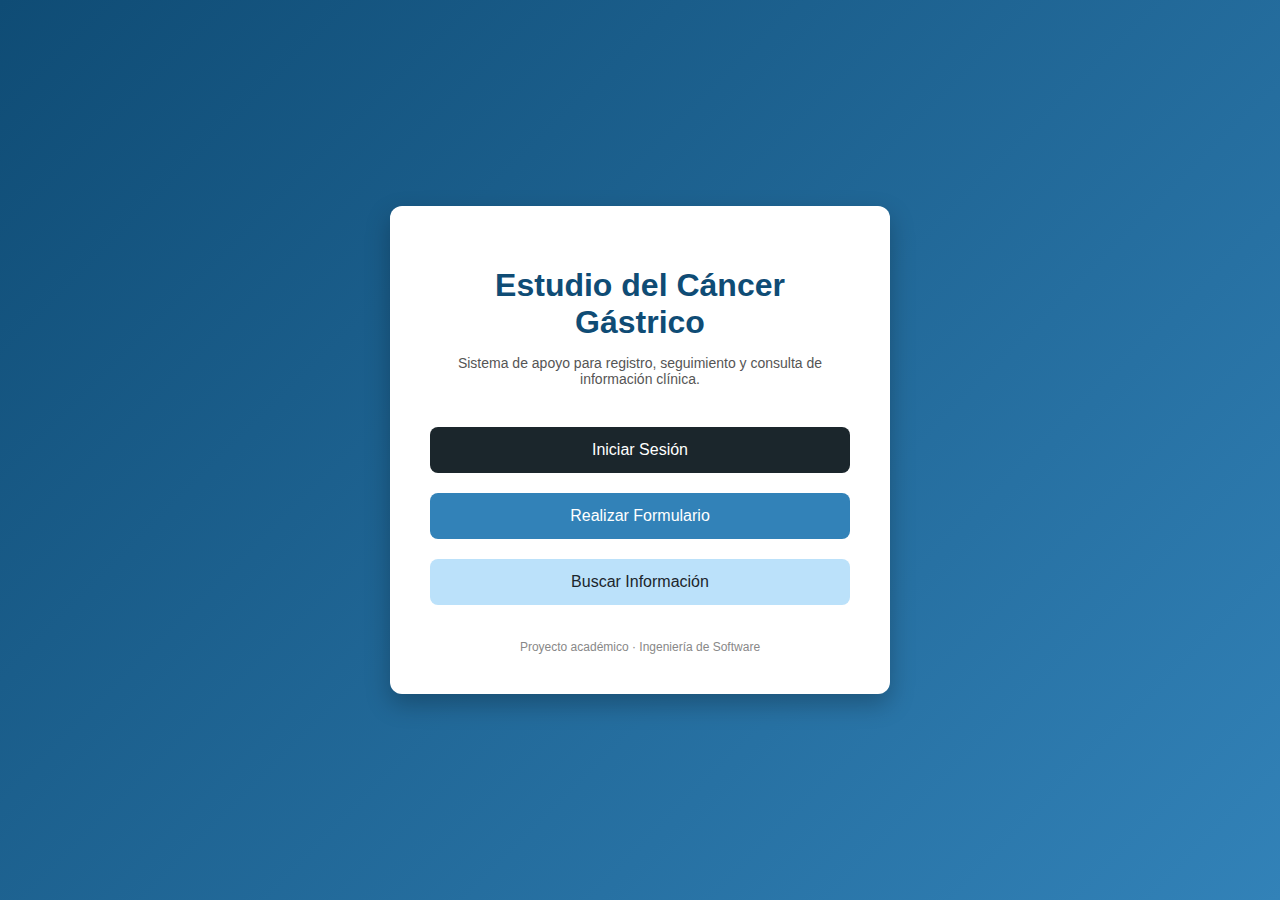
<file: frontend/index.html>
<!DOCTYPE html>
<html lang="es">
<head>
  <meta charset="UTF-8" />
  <meta name="viewport" content="width=device-width, initial-scale=1"/>
  <title>Estudio del Cáncer Gástrico</title>

  <style>
    /* ========= ESTILO HOME ========= */
    body {
      margin: 0;
      font-family: Arial, Helvetica, sans-serif;
      background: linear-gradient(135deg, #0f4c75, #3282b8);
      min-height: 100vh;
      color: #ffffff;
    }

    .center-wrap{
      min-height: 100vh;
      display: flex;
      justify-content: center;
      align-items: center;
      padding: 24px;
      box-sizing: border-box;
    }

    .home-container {
      background-color: #ffffff;
      color: #333;
      width: 420px;
      padding: 40px;
      border-radius: 12px;
      box-shadow: 0 10px 25px rgba(0,0,0,0.25);
      text-align: center;
    }

    .home-container h1 {
      margin-bottom: 10px;
      color: #0f4c75;
    }

    .home-container p {
      font-size: 14px;
      margin-bottom: 30px;
      color: #555;
    }

    .btn {
      width: 100%;
      padding: 14px;
      margin: 10px 0;
      border: none;
      border-radius: 8px;
      font-size: 16px;
      cursor: pointer;
      transition: background-color 0.3s ease;
    }

    .btn-login {
      background-color: #1b262c;
      color: #ffffff;
    }
    .btn-login:hover { background-color: #0f1c22; }

    .btn-form {
      background-color: #3282b8;
      color: #ffffff;
    }
    .btn-form:hover { background-color: #276a94; }

    .btn-info {
      background-color: #bbe1fa;
      color: #1b262c;
    }
    .btn-info:hover { background-color: #9fd0f0; }

    footer {
      margin-top: 25px;
      font-size: 12px;
      color: #888;
    }

    /* ========= ESTILO FORMULARIO (CRF) ========= */
    .crf-wrap{
      max-width: 900px;
      margin: 40px auto;
      padding: 0 16px 50px;
      box-sizing: border-box;
    }

    .crf-container {
      background: #2d3642;
      padding: 30px;
      border-radius: 12px;
      box-shadow: 0 10px 25px rgba(0,0,0,0.25);
      color: white;
    }

    .crf-container h1 {
      font-size: 32px;
      color: #a4c8ff;
      margin: 0 0 10px;
    }

    .crf-container h2 {
      margin-top: 20px;
      color: #a4c8ff;
    }

    .crf-container label {
      font-weight: bold;
      margin-top: 10px;
      display: block;
    }

    .crf-container input, .crf-container select {
      width: 100%;
      padding: 10px;
      margin-top: 6px;
      border-radius: 6px;
      border: none;
      background: #11161c;
      color: white;
      box-sizing: border-box;
    }

    .radio-group {
      margin-top: 8px;
      display: flex;
      gap: 18px;
      align-items: center;
      flex-wrap: wrap;
    }

    .radio-item {
      display: flex;
      align-items: center;
      gap: 8px;
      font-weight: 600;
    }

    .radio-item input[type="radio"]{
      width: auto;
      margin: 0;
      transform: translateY(1px);
      cursor: pointer;
    }

    .crf-container button {
      padding: 12px 20px;
      border: none;
      margin-top: 16px;
      border-radius: 6px;
      cursor: pointer;
      font-size: 16px;
    }

    .btn-primary { background: #2d89ff; color: white; }
    .btn-primary:hover { filter: brightness(1.05); }

    .btn-next { background: #3fbf4a; color: white; width: 100%; }
    .btn-next:hover { filter: brightness(1.05); }

    .btn-back { background: transparent; color: #e6f0ff; border: 1px solid rgba(255,255,255,0.25); }
    .btn-back:hover { background: rgba(255,255,255,0.08); }

    table {
      width: 100%;
      margin-top: 14px;
      border-collapse: collapse;
      overflow: hidden;
      border-radius: 8px;
    }

    th, td {
      padding: 10px;
      border: 1px solid #3c4654;
      text-align: center;
    }

    th { background: #0f4c75; }

    tbody tr:nth-child(even) { background: rgba(255,255,255,0.03); }

    .hidden { display: none !important; }

    .msg {
      margin-top: 12px;
      padding: 10px 12px;
      border-radius: 8px;
      display: none;
      font-size: 14px;
    }
    .msg.ok { background: rgba(63,191,74,0.18); border: 1px solid rgba(63,191,74,0.5); }
    .msg.err { background: rgba(255,99,99,0.18); border: 1px solid rgba(255,99,99,0.5); }
    .msg.show { display: block; }
  </style>
</head>

<body>

  <!-- ========= HOME ========= -->
  <section id="homeView" class="center-wrap">
    <div class="home-container">
      <h1>Estudio del Cáncer Gástrico</h1>
      <p>Sistema de apoyo para registro, seguimiento y consulta de información clínica.</p>

      <button class="btn btn-login" type="button" onclick="alert('Login después :)')">
        Iniciar Sesión
      </button>

      <button class="btn btn-form" type="button" onclick="irAFormulario()">
        Realizar Formulario
      </button>

      <button class="btn btn-info" type="button" onclick="alert('Búsqueda después :)')">
        Buscar Información
      </button>

      <footer>Proyecto académico · Ingeniería de Software</footer>
    </div>
  </section>

  <!-- ========= FORMULARIO (CRF) ========= -->
  <section id="formView" class="hidden">
    <div class="crf-wrap">
      <div class="crf-container">

        <button class="btn-back" type="button" onclick="volverInicio()">← Volver al inicio</button>

        <h1>Case Report Form – Estudio Cáncer Gástrico</h1>
        <hr>

        <section id="sec1">
          <h2>1. Identificación del participante</h2>

          <label for="nombre">Nombre completo:</label>
          <input id="nombre" type="text" placeholder="Ej: María Ignacia" />

          <label>Grupo:</label>
          <div class="radio-group">
            <label class="radio-item">
              <input type="radio" name="grupo" value="Caso" />
              Caso
            </label>
            <label class="radio-item">
              <input type="radio" name="grupo" value="Control" />
              Control
            </label>
          </div>

          <label for="fecha">Fecha de inclusión:</label>
          <input id="fecha" type="date" />

          <button class="btn-primary" type="button" onclick="guardarParticipante()">
            Guardar participante
          </button>

          <div id="msgBox" class="msg"></div>

          <h3>Participantes registrados</h3>
          <table>
            <thead>
              <tr>
                <th>Código</th>
                <th>Nombre</th>
                <th>Grupo</th>
                <th>Fecha inclusión</th>
              </tr>
            </thead>
            <tbody id="tablaParticipantes">
              <tr><td colspan="4">Cargando...</td></tr>
            </tbody>
          </table>

          <button class="btn-next" type="button" onclick="irSeccion2()">
            Continuar a sección 2
          </button>
        </section>

        <section id="sec2" class="hidden">
          <h2>2. Datos Sociodemográficos</h2>
          <p>(Aquí agregamos lo de Sociodemo después)</p>
          <button class="btn-back" type="button" onclick="volverASeccion1()">← Volver a sección 1</button>
        </section>

      </div>
    </div>
  </section>

<script>
  const API = "http://localhost:8082/api/participantecrf";

  function irAFormulario(){
    document.getElementById("homeView").classList.add("hidden");
    document.getElementById("formView").classList.remove("hidden");
    listarParticipantes();
    window.scrollTo({top:0, behavior:"smooth"});
  }

  function volverInicio(){
    document.getElementById("formView").classList.add("hidden");
    document.getElementById("homeView").classList.remove("hidden");
    window.scrollTo({top:0, behavior:"smooth"});
  }

  function showMsg(texto, tipo = "ok") {
    const box = document.getElementById("msgBox");
    box.className = "msg show " + (tipo === "err" ? "err" : "ok");
    box.textContent = texto;
    setTimeout(() => box.classList.remove("show"), 3500);
  }

  function aLocalDateTime(fechaYYYYMMDD) {
    return `${fechaYYYYMMDD}T00:00:00`;
  }

  async function guardarParticipante() {
    const nombre = document.getElementById("nombre").value.trim();
    const fecha = document.getElementById("fecha").value;
    const grupoEl = document.querySelector("input[name='grupo']:checked");

    if (!nombre || !fecha || !grupoEl) {
      showMsg("Completa nombre, grupo y fecha.", "err");
      return;
    }

    const body = {
      nombre: nombre,
      grupo: grupoEl.value,
      fechaInclusion: aLocalDateTime(fecha)
    };

    try {
      const resp = await fetch(API, {
        method: "POST",
        headers: { "Content-Type": "application/json" },
        body: JSON.stringify(body)
      });

      if (!resp.ok) {
        const txt = await resp.text();
        showMsg("Error al guardar: " + txt, "err");
        return;
      }

      showMsg("Participante guardado ✅", "ok");

      document.getElementById("nombre").value = "";
      document.getElementById("fecha").value = "";
      grupoEl.checked = false;

      await listarParticipantes();
    } catch (e) {
      console.error(e);
      showMsg("No se pudo conectar al backend (CORS / puerto / API).", "err");
    }
  }

  async function listarParticipantes() {
    const tabla = document.getElementById("tablaParticipantes");
    tabla.innerHTML = `<tr><td colspan="4">Cargando...</td></tr>`;

    try {
      const resp = await fetch(API);

      if (!resp.ok) {
        const txt = await resp.text();
        tabla.innerHTML = `<tr><td colspan="4">Error: ${txt}</td></tr>`;
        return;
      }

      const lista = await resp.json();

      if (!Array.isArray(lista) || lista.length === 0) {
        tabla.innerHTML = `<tr><td colspan="4">Sin registros</td></tr>`;
        return;
      }

      tabla.innerHTML = "";
      lista.forEach(p => {
        const fechaStr = (p.fechaInclusion || "").toString().slice(0, 10);
        tabla.innerHTML += `
          <tr>
            <td>${p.codPart ?? ""}</td>
            <td>${p.nombre ?? ""}</td>
            <td>${p.grupo ?? ""}</td>
            <td>${fechaStr}</td>
          </tr>
        `;
      });

    } catch (e) {
      console.error(e);
      tabla.innerHTML = `<tr><td colspan="4">No se pudo cargar la lista</td></tr>`;
    }
  }

  function irSeccion2() {
    document.getElementById("sec1").classList.add("hidden");
    document.getElementById("sec2").classList.remove("hidden");
    window.scrollTo({top:0, behavior:"smooth"});
  }

  function volverASeccion1() {
    document.getElementById("sec2").classList.add("hidden");
    document.getElementById("sec1").classList.remove("hidden");
    window.scrollTo({top:0, behavior:"smooth"});
  }
</script>

</body>
</html>
</file>
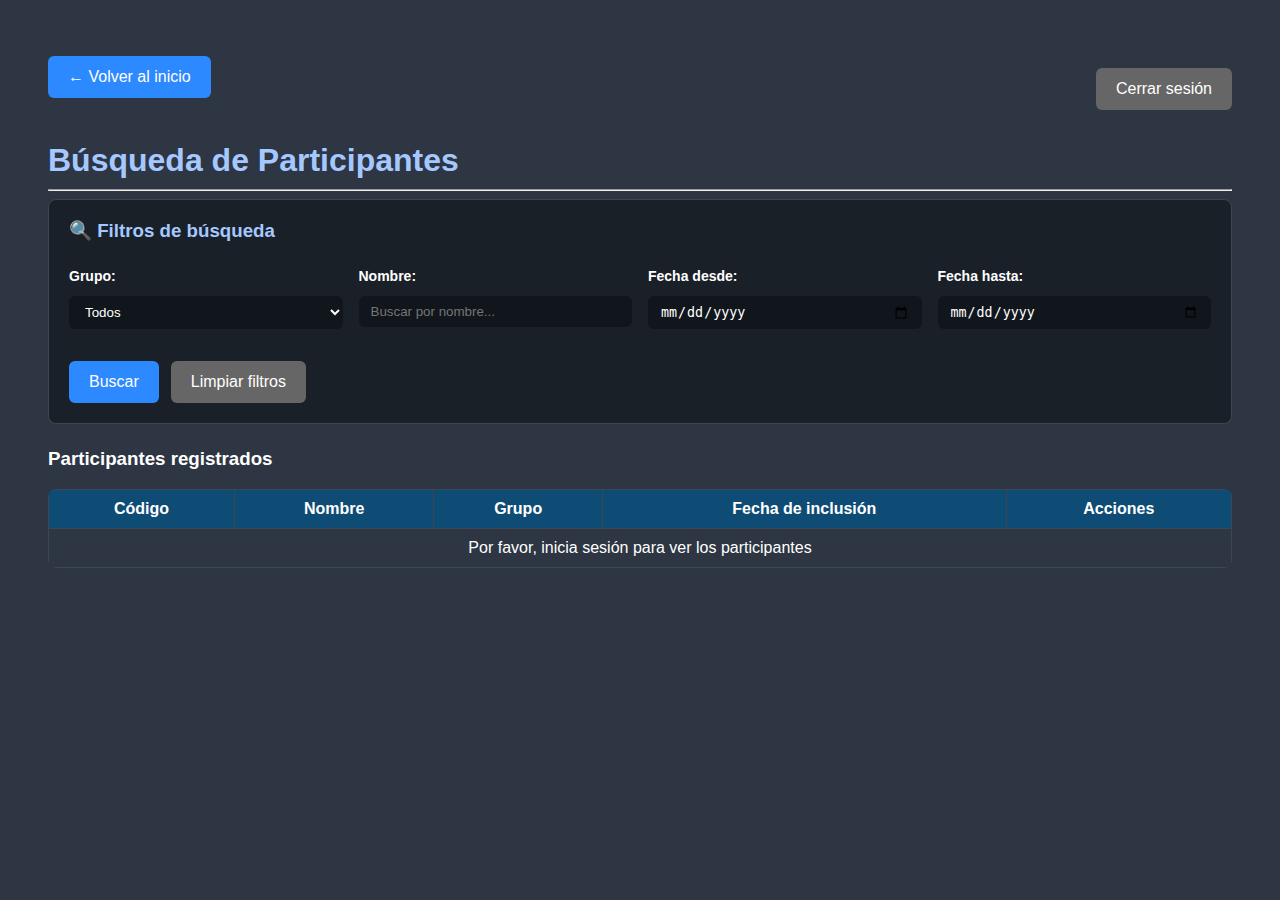
<file: frontend/busqueda.html>
<!DOCTYPE html>
<html lang="es">
<head>
    <meta charset="UTF-8">
    <meta name="viewport" content="width=device-width, initial-scale=1.0">
    <title>Búsqueda de Participantes - CRF</title>
    <link rel="stylesheet" href="css/styleFormulario.css">
    <link rel="stylesheet" href="css/styleBusqueda.css?v=3">
</head>
<body>
    <div class="crf-wrap">
        <div class="crf-container">
            <div style="display: flex; justify-content: space-between; align-items: center; margin-bottom: 20px;">
                <button id="btnBackToHome" class="btn-back" type="button">← Volver al inicio</button>
                <div style="display: flex; align-items: center; gap: 12px;">
                    <span id="userInfo" style="color: #a4c8ff; font-weight: bold;"></span>
                    <button id="btnLogout" class="btn-reset" type="button">Cerrar sesión</button>
                </div>
            </div>

            <h1>Búsqueda de Participantes</h1>
            <hr>

            <!-- Sección de filtros -->
            <div class="search-container">
                <h3>🔍 Filtros de búsqueda</h3>

                <div class="filter-grid">
                    <div class="filter-item">
                        <label for="filtroGrupo">Grupo:</label>
                        <select id="filtroGrupo">
                            <option value="">Todos</option>
                            <option value="Caso">Caso</option>
                            <option value="Control">Control</option>
                        </select>
                    </div>

                    <div class="filter-item">
                        <label for="filtroNombre">Nombre:</label>
                        <input type="text" id="filtroNombre" placeholder="Buscar por nombre..." />
                    </div>

                    <div class="filter-item">
                        <label for="filtroFechaDesde">Fecha desde:</label>
                        <input type="date" id="filtroFechaDesde" />
                    </div>

                    <div class="filter-item">
                        <label for="filtroFechaHasta">Fecha hasta:</label>
                        <input type="date" id="filtroFechaHasta" />
                    </div>
                </div>

                <div class="btn-filter-group">
                    <button id="btnBuscar" class="btn-filter" type="button">Buscar</button>
                    <button id="btnLimpiar" class="btn-reset" type="button">Limpiar filtros</button>
                </div>
            </div>

            <!-- Información de resultados -->
            <div id="resultsInfo" class="results-info" style="display: none;">
                Se encontraron <strong id="resultCount">0</strong> participante(s)
            </div>

            <!-- Tabla de resultados -->
            <h3>Participantes registrados</h3>
            <table>
                <thead>
                    <tr>
                        <th>Código</th>
                        <th>Nombre</th>
                        <th>Grupo</th>
                        <th>Fecha de inclusión</th>
                        <th>Acciones</th>
                    </tr>
                </thead>
                <tbody id="tablaResultados">
                    <tr><td colspan="5">Cargando...</td></tr>
                </tbody>
            </table>
        </div>
    </div>

    <script src="js/busqueda.js"></script>
</body>
</html>
</file>
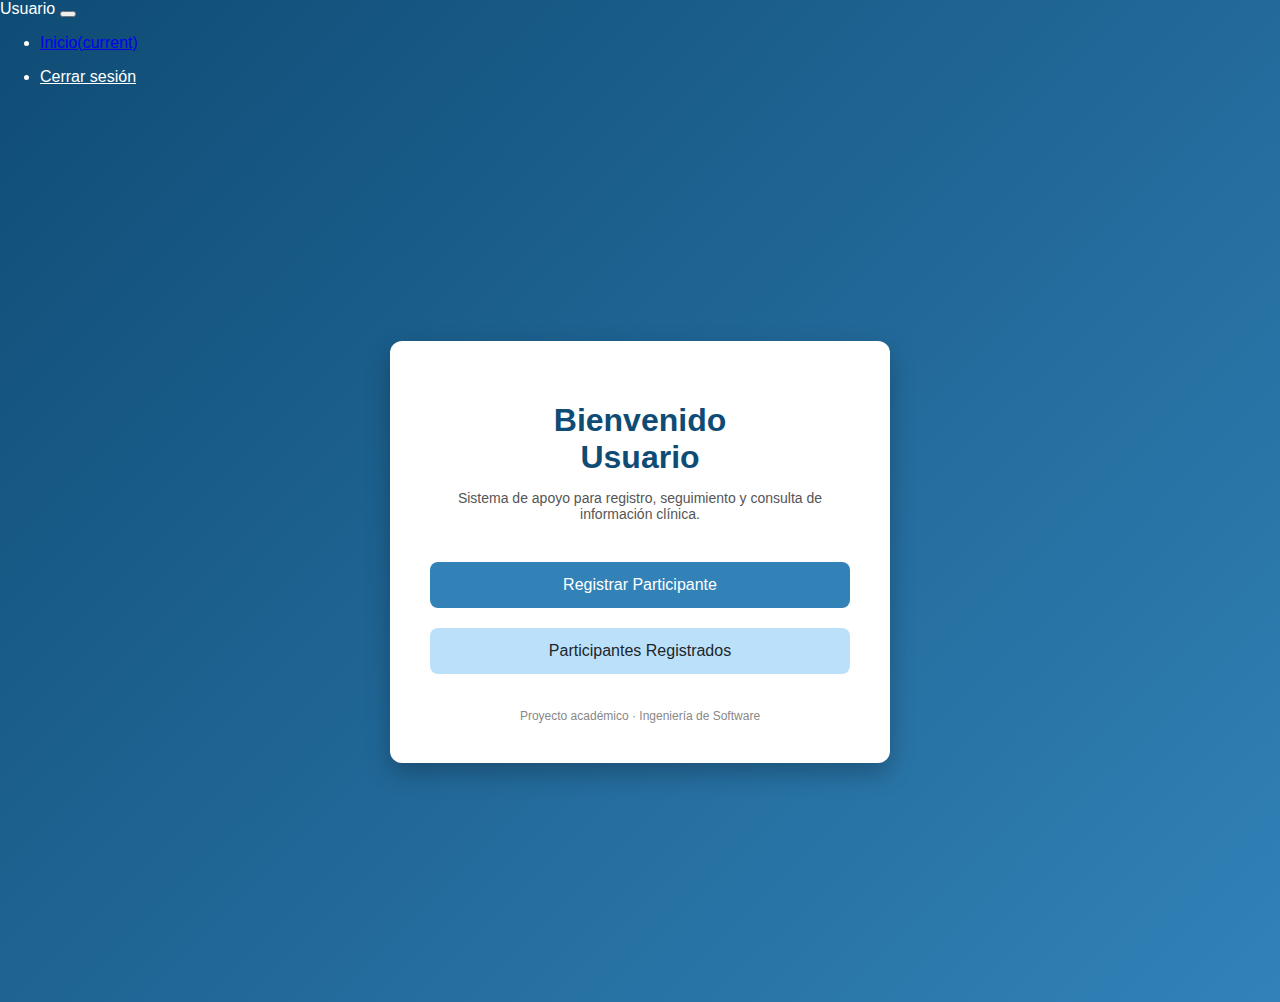
<file: frontend/home.html>
<!DOCTYPE html>
<html lang="es">
<head>
    <meta charset="UTF-8" />
    <meta name="viewport" content="width=device-width, initial-scale=1"/>
    <title>Estudio del Cáncer Gástrico</title>
    <link rel="stylesheet" href="https://cdn.jsdelivr.net/npm/bootstrap@4.1.3/dist/css/bootstrap.min.css" integrity="sha384-MCw98/SFnGE8fJT3GXwEOngsV7Zt27NXFoaoApmYm81iuXoPkFOJwJ8ERdknLPMO" crossorigin="anonymous">
    <link rel="stylesheet" href="css/styleHome.css">
</head>

<body>
<nav class="navbar navbar-expand-lg navbar-dark bg-primary">
    <a class="navbar-brand" >
        <span id="navbarUserName">Usuario</span>
    </a>
    <button class="navbar-toggler" type="button" data-toggle="collapse" data-target="#navbarNav" aria-controls="navbarNav" aria-expanded="false" aria-label="Toggle navigation">
        <span class="navbar-toggler-icon"></span>
    </button>
    <div class="collapse navbar-collapse" id="navbarNav">
        <ul class="navbar-nav mr-auto">
            <li class="nav-item active">
                <a class="nav-link" id="btnBusqueda" href="home.html">Inicio<span class="sr-only">(current)</span></a>
            </li>

        </ul>
        <ul class="navbar-nav ml-auto">
            <li class="nav-item">
                <a id="btnLogout" class="nav-link" href="#" style="white-space: nowrap; color: white;">Cerrar sesión</a>
            </li>

        </ul>
    </div>
</nav>


<!-- ========= HOME ========= -->
<section id="homeView" class="center-wrap mt-5">
    <div class="home-container">
        <h1 id="welcomeTitle">Bienvenido</h1>
        <p>Sistema de apoyo para registro, seguimiento y consulta de información clínica.</p>

        <button id="btnForm" class="btn btn-form" type="button">
            Registrar Participante
        </button>

        <button id="btnInfo" class="btn btn-info" type="button">
            Participantes Registrados
        </button>

        <footer>Proyecto académico · Ingeniería de Software</footer>
    </div>
</section>

<script src="https://code.jquery.com/jquery-3.3.1.slim.min.js" integrity="sha384-q8i/X+965DzO0rT7abK41JStQIAqVgRVzpbzo5smXKp4YfRvH+8abtTE1Pi6jizo" crossorigin="anonymous"></script>
<script src="https://cdn.jsdelivr.net/npm/popper.js@1.14.3/dist/umd/popper.min.js" integrity="sha384-ZMP7rVo3mIykV+2+9J3UJ46jBk0WLaUAdn689aCwoqbBJiSnjAK/l8WvCWPIPm49" crossorigin="anonymous"></script>
<script src="https://cdn.jsdelivr.net/npm/bootstrap@4.1.3/dist/js/bootstrap.min.js" integrity="sha384-ChfqqxuZUCnJSK3+MXmPNIyE6ZbWh2IMqE241rYiqJxyMiZ6OW/JmZQ5stwEULTy" crossorigin="anonymous"></script>
<script src="js/script.js?v=5"></script>
<script src="js/busqueda.js"></script>
</body>
</html>
<!-- EDIT_TEST:2025-12-15T03:35:28Z -->
</file>
<file: frontend/css/styleFormulario.css>
html, body {
    margin: 0;
    padding: 0;
    height: 100%;
}

.crf-wrap{
    /* Full-bleed layout: ocupar todo el ancho de la página */
    max-width: none;
    width: 100%;
    margin: 0;
    padding: 0;
    box-sizing: border-box;
}

/* Usar la misma familia de fontes que en index (Arial, Helvetica, sans-serif) */
.crf-container {
    font-family: Arial, Helvetica, sans-serif;
    background: #2d3642;
    padding: 40px 48px;
    border-radius: 0; /* quitar esquinas redondeadas para full-bleed */
    box-shadow: none;
    color: white;
    width: 100%;
    min-height: 100vh; /* ocupar toda la altura del viewport */
    box-sizing: border-box;
}

.crf-container h1 {
    font-size: 32px;
    color: #a4c8ff;
    margin: 0 0 10px;
}

.crf-container h2 {
    margin-top: 20px;
    color: #a4c8ff;
}

.crf-container label {
    font-weight: bold;
    margin-top: 10px;
    display: block;
}

.crf-container input, .crf-container select {
    width: 100%;
    padding: 10px;
    margin-top: 6px;
    border-radius: 6px;
    border: none;
    background: #11161c;
    color: white;
    box-sizing: border-box;
}

.radio-group {
    margin-top: 8px;
    display: flex;
    gap: 18px;
    align-items: center;
    flex-wrap: wrap;
}

.radio-item {
    display: flex;
    align-items: center;
    gap: 8px;
    font-weight: 600;
}

.radio-item input[type="radio"]{
    width: auto;
    margin: 0;
    transform: translateY(1px);
    cursor: pointer;
}

.crf-container button {
    padding: 12px 20px;
    border: none;
    margin-top: 16px;
    border-radius: 6px;
    cursor: pointer;
    font-size: 16px;
}

.btn-primary { background: #2d89ff; color: white; }
.btn-primary:hover { filter: brightness(1.05); }

.btn-next { background: #3fbf4a; color: white; width: 100%; }
.btn-next:hover { filter: brightness(1.05); }

.btn-back { background: transparent; color: #e6f0ff; border: 1px solid rgba(255,255,255,0.25); }
.btn-back:hover { background: rgba(255,255,255,0.08); }

table {
    width: 100%;
    margin-top: 14px;
    border-collapse: collapse;
    overflow: hidden;
    border-radius: 8px;
}

th, td {
    padding: 10px;
    border: 1px solid #3c4654;
    text-align: center;
}

th { background: #0f4c75; }

tbody tr:nth-child(even) { background: rgba(255,255,255,0.03); }

.hidden { display: none !important; }

.msg {
    margin-top: 12px;
    padding: 10px 12px;
    border-radius: 8px;
    display: none;
    font-size: 14px;
}
.msg.ok { background: rgba(63,191,74,0.18); border: 1px solid rgba(63,191,74,0.5); }
.msg.err { background: rgba(255,99,99,0.18); border: 1px solid rgba(255,99,99,0.5); }
.msg.show { display: block; }
</file>
<file: frontend/css/styleBusqueda.css>
/* Estilos para la página de búsqueda de participantes */

.btn-back {
    background: #2d89ff;
    color: white;
    padding: 12px 20px;
    border: none;
    border-radius: 6px;
    cursor: pointer;
    font-size: 16px;
    margin-bottom: 24px;
}

.btn-back:hover {
    background: #1a6fd8;
    filter: brightness(1.1);
}

.search-container {
    background: #1a2028;
    padding: 20px;
    border-radius: 8px;
    margin-bottom: 24px;
    border: 1px solid #3c4654;
}

.search-container h3 {
    color: #a4c8ff;
    margin-top: 0;
    margin-bottom: 16px;
}

.filter-grid {
    display: grid;
    grid-template-columns: repeat(4, 1fr);
    gap: 16px;
    margin-bottom: 16px;
}

@media (max-width: 1200px) {
    .filter-grid {
        grid-template-columns: repeat(2, 1fr);
    }
}

@media (max-width: 768px) {
    .filter-grid {
        grid-template-columns: 1fr;
    }
}

.filter-item {
    display: flex;
    flex-direction: column;
}

.filter-item label {
    font-weight: bold;
    margin-bottom: 6px;
    font-size: 14px;
}

.filter-item select,
.filter-item input {
    width: 100%;
    padding: 8px 12px;
    border-radius: 6px;
    border: none;
    background: #11161c;
    color: white;
    box-sizing: border-box;
}

.btn-filter-group {
    display: flex;
    gap: 12px;
    margin-top: 12px;
}

.btn-filter {
    background: #2d89ff;
    color: white;
    padding: 10px 24px;
    border: none;
    border-radius: 6px;
    cursor: pointer;
    font-size: 15px;
}

.btn-filter:hover {
    filter: brightness(1.1);
}

.btn-reset {
    background: #666;
    color: white;
    padding: 10px 24px;
    border: none;
    border-radius: 6px;
    cursor: pointer;
    font-size: 15px;
}

.btn-reset:hover {
    filter: brightness(1.1);
}

.results-info {
    margin: 16px 0;
    padding: 12px;
    background: rgba(164, 200, 255, 0.1);
    border-radius: 6px;
    border-left: 4px solid #2d89ff;
    font-size: 14px;
}

tbody tr {
    transition: background 0.2s ease;
}

tbody tr:hover {
    background: rgba(45, 137, 255, 0.15) !important;
    cursor: pointer;
}
</file>
<file: frontend/css/styleHome.css>
/* Estilos movidos desde index.html */
/* ========= ESTILO HOME ========= */
body {
  margin: 0;
  font-family: Arial, Helvetica, sans-serif;
  background: linear-gradient(135deg, #0f4c75, #3282b8);
  min-height: 100vh;
  color: #ffffff;
}

.center-wrap{
  min-height: 100vh;
  display: flex;
  justify-content: center;
  align-items: center;
  padding: 24px;
  box-sizing: border-box;
}

.home-container {
  background-color: #ffffff;
  color: #333;
  width: 420px;
  padding: 40px;
  border-radius: 12px;
  box-shadow: 0 10px 25px rgba(0,0,0,0.25);
  text-align: center;
}

.home-container h1 {
  margin-bottom: 10px;
  color: #0f4c75;
}

.home-container p {
  font-size: 14px;
  margin-bottom: 30px;
  color: #555;
}

.btn {
  width: 100%;
  padding: 14px;
  margin: 10px 0;
  border: none;
  border-radius: 8px;
  font-size: 16px;
  cursor: pointer;
  transition: background-color 0.3s ease;
}

.btn-login {
  background-color: #1b262c;
  color: #ffffff;
}
.btn-login:hover { background-color: #0f1c22; }

.btn-form {
  background-color: #3282b8;
  color: #ffffff;
}
.btn-form:hover { background-color: #276a94; }

.btn-info {
  background-color: #bbe1fa;
  color: #1b262c;
}
.btn-info:hover { background-color: #9fd0f0; }

footer {
  margin-top: 25px;
  font-size: 12px;
  color: #888;
}

/* Form/login tweaks: inputs y labels dentro de .home-container */
.home-container form label {
  display: block;
  margin-top: 12px;
  font-weight: 600;
  color: #333;
}

.home-container form input,
.home-container form select,
.home-container form textarea {
  width: 100%;
  padding: 10px 12px;
  margin-top: 6px;
  border-radius: 8px;
  border: 1px solid #dfe6ea;
  box-sizing: border-box;
  font-size: 14px;
  background: #fff;
  color: #222;
}

.home-container form input::placeholder {
  color: #999;
}

/* Ajuste para los botones dentro del formulario (alineación y tamaño) */
.home-container form .btn {
  flex: 1 1 auto;
}

/* Asegurar que la fila de botones use box-sizing y no desborde */
.home-container form > div { box-sizing: border-box; }

/* Alineaciones utilitarias */
.center { text-align: center; }
</file>
